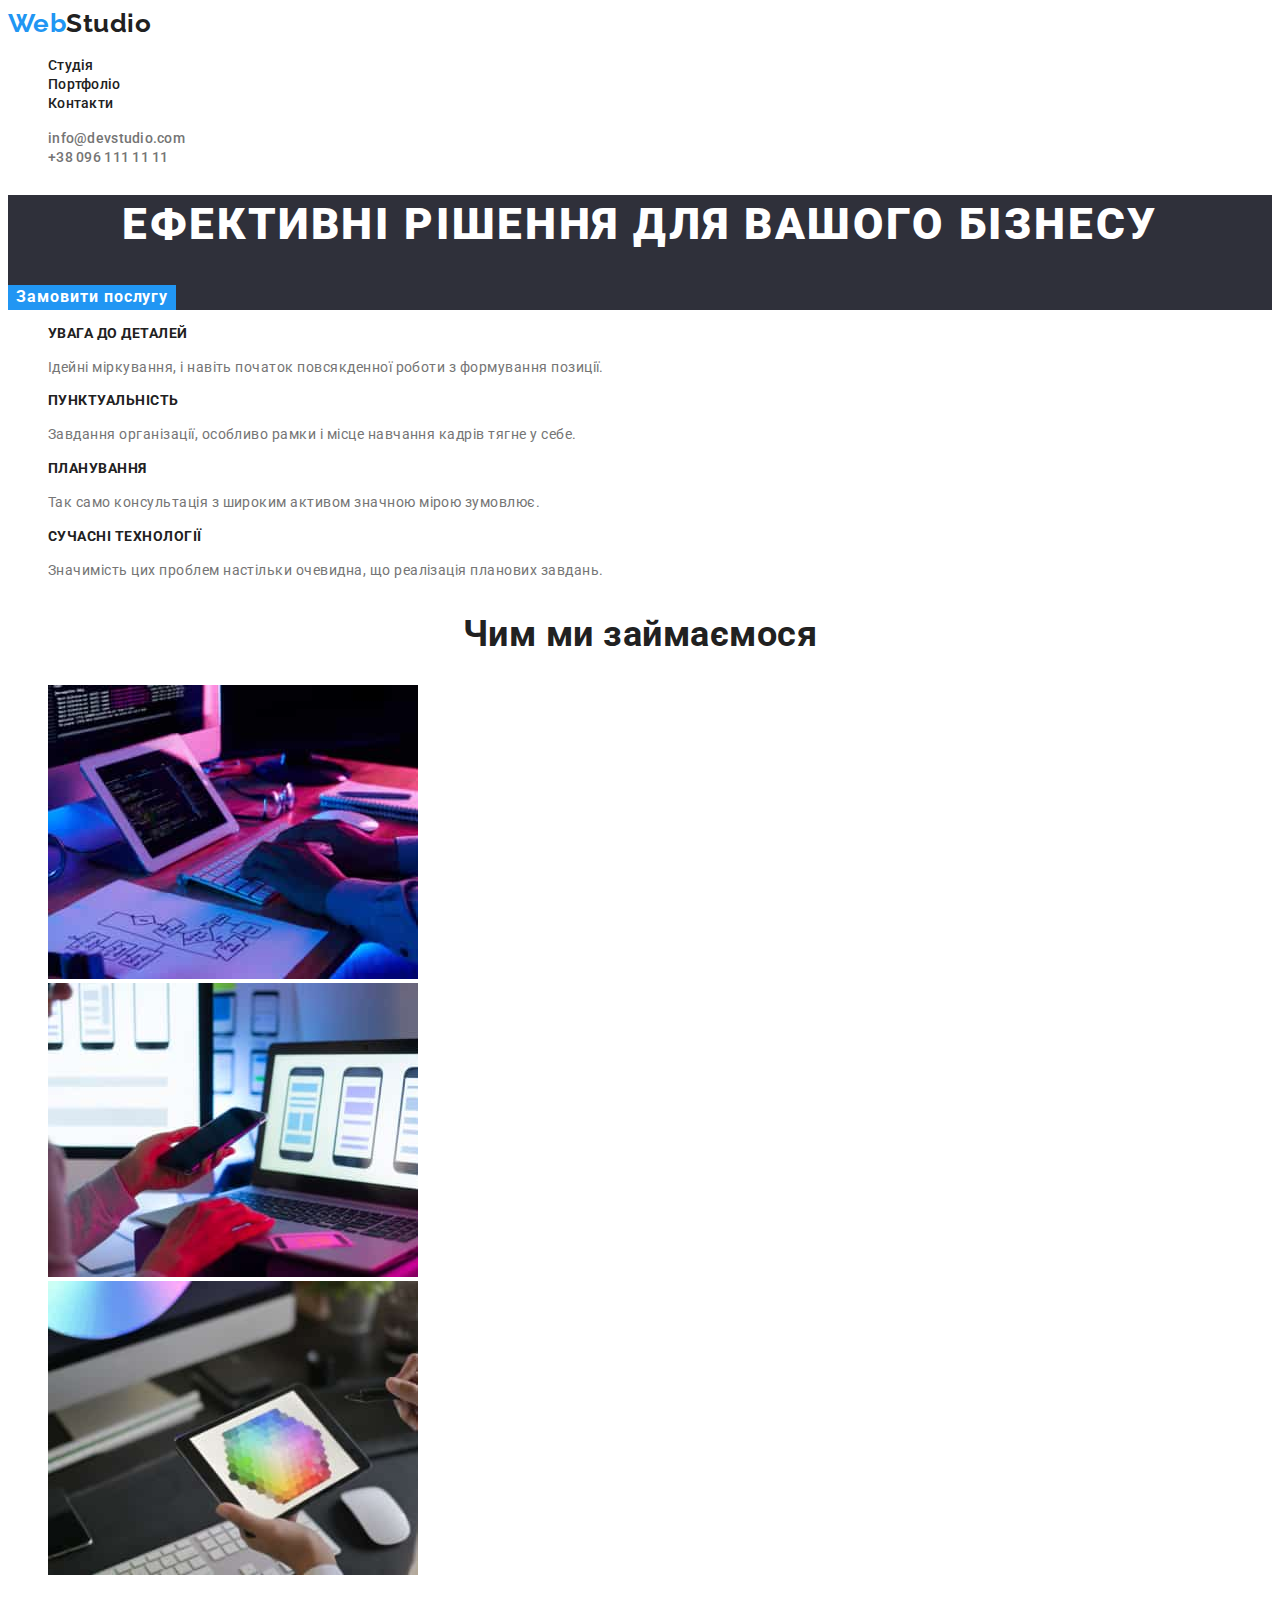
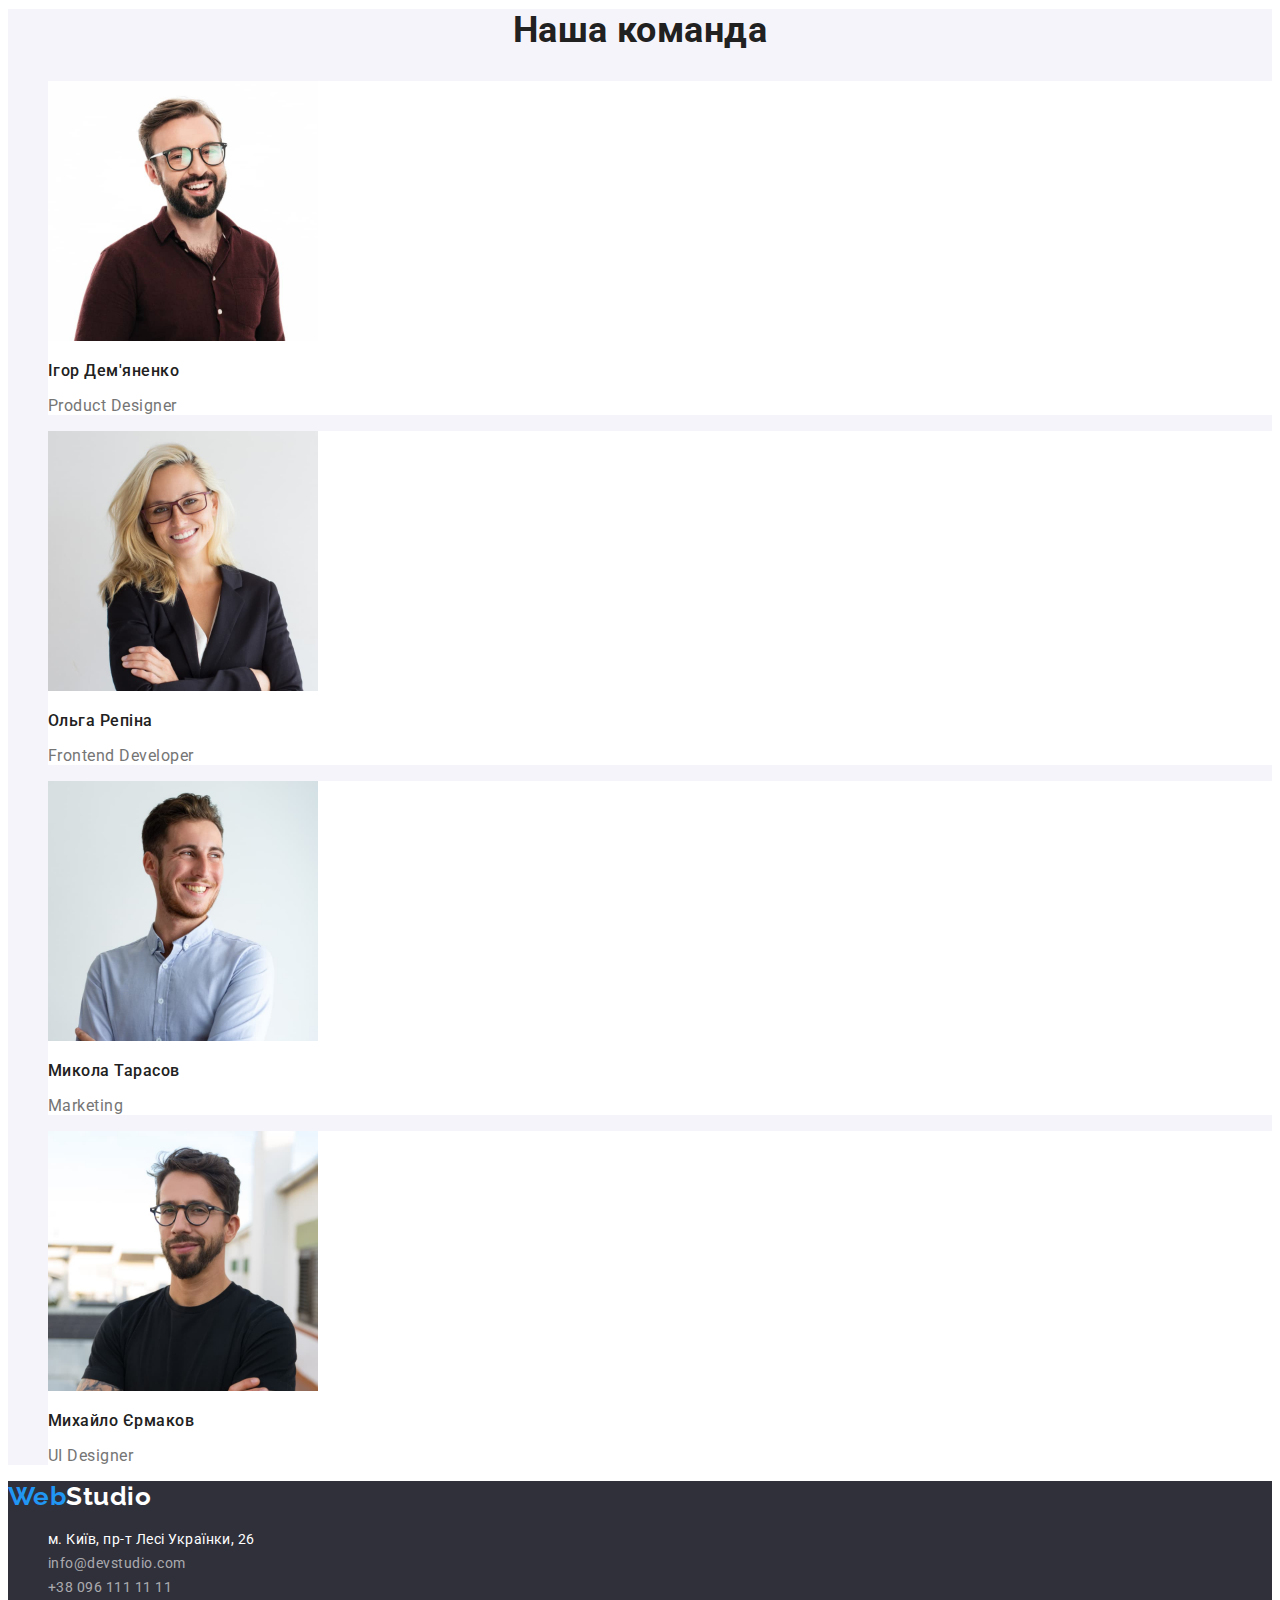
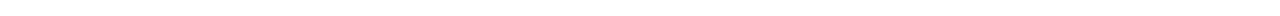
<file: index.html>
<!DOCTYPE html>
<html lang="uk">

<head>
    <meta charset="UTF-8">
    <meta http-equiv="X-UA-Compatible" content="IE=edge">
    <meta name="viewport" content="width=device-width, initial-scale=1.0">
    <title>web-homework1</title>
    <link rel="preconnect" href="https://fonts.googleapis.com">
    <link rel="preconnect" href="https://fonts.gstatic.com" crossorigin>
    <link href="https://fonts.googleapis.com/css2?family=Raleway:wght@700&family=Roboto:wght@400;500;700;900&display=swap"
        rel="stylesheet">
    <link rel="stylesheet" href="./css/styles.css">
</head>

<body>
    <header>
        <nav>
            <a href="./index.html" class="logo">
                <span class="logoaccent">Web</span>Studio
                
            </a>
            <ul class="nav list">
                <li><a href="./index.html" class="nav-list">Студія</a></li>
                <li><a href="./portfolio.html" class="nav-list">Портфоліо</a></li>
                <li><a href="" class="nav-list">Контакти</a></li>
            </ul>
        </nav>
        <ul class="social-links list">
            <li>
                <a href="mailto:info@devstudio.com" class="link">info@devstudio.com</a>
            </li>
            <li>
                <a href="tel:+380961111111" class="link">+38 096 111 11 11</a>
            </li>
        </ul>

    </header>
    <main>
        <!-- Перша секція-->
        <section class="advertis-section">
            <h1 class="advertisement">Ефективні рішення для вашого бізнесу</h1>
            <button type="button" class="button">Замовити послугу</button>
        </section>

        <!--Секція про переваги-->
        <section class="benefits-section">
            <h2 class="visually-hidden">
                Перелік переваг
            </h2>
            <ul class="benefits-list list">
                <li>
                    <h3 class="benefit-header">
                        Увага до деталей
                    </h3>
                    <p class="benefit-item">Ідейні міркування, і навіть початок повсякденної роботи з формування позиції.</p>
                </li>
                <li>
                    <h3 class="benefit-header">
                        Пунктуальність
                    </h3>
                    <p class="benefit-item">Завдання організації, особливо рамки і місце навчання кадрів тягне у себе.</p>
                </li>
                <li>
                    <h3 class="benefit-header">
                        Планування
                    </h3>
                    <p class="benefit-item">Так само консультація з широким активом значною мірою зумовлює.</p>
                </li>
                <li>
                    <h3 class="benefit-header">
                        Сучасні технології
                    </h3>
                    <p class="benefit-item">Значимість цих проблем настільки очевидна, що реалізація планових завдань.</p>
                </li>
            </ul>
        </section>

        <!--Секція з галерею-->
        <section class="directions-section">
            <h2 class="directions">
                Чим ми займаємося
            </h2>
            <ul class="direction-list list">
                <li class="direction-item"><img src="./images/box1.jpg" alt="друкування на клавіатурі" width="370" /></li>
                <li class="direction-item"><img src="./images/box2.jpg" alt="розглядання гаджетів" width="370" /></li>
                <li class="direction-item"><img src="./images/box3.jpg" alt="лаптоп" width="370" /></li>
            </ul>
        </section>

        <!--Про команду-->
        <section class="team-section">
            <h2 class="team">Наша команда</h2>
            <ul class="team-list list">
                <li class="team-person-item">
                    <img class="team-person-image" src="./images/img(i).jpg" alt="чоловік Ігор" width="270">
                    <h3 class="team-person-name"> 
                        Ігор Дем'яненко
                    </h3>
                    <p class="team-person-job">Product Designer</p>
                </li>
                <li class="team-person-item">
                    <img class="team-person-image" src="./images/img(o).jpg" alt="жінка Ольга" width="270">
                    <h3 class="team-person-name">Ольга Репіна</h3>
                    <p class="team-person-job">Frontend Developer</p>
                </li>
                <li class="team-person-item">
                    <img class="team-person-image" src="./images/img(n).jpg" alt="Чоловік Микола" width="270">
                    <h3 class="team-person-name">Микола Тарасов</h3>
                    <p class="team-person-job">Marketing</p>
                </li>
                <li class="team-person-item">
                    <img class="team-person-image" src="./images/img(m).jpg" alt="чоловік Михайло" width="270">
                    <h3 class="team-person-name">Михайло Єрмаков</h3>
                    <p class="team-person-job">UI Designer</p>
                </li>
            </ul>
        </section>
    </main>

    <footer class="footerall">
        <a href="./index.html" class="footer-logo">
            <span class="footer-logoaccent">Web</span>Studio        
        </a>


        <address>
            <ul class="contacts-list list">
                <li class="contact-item"><a href="https://goo.gl/maps/CPtrU1FHBa2aNyZL9" target="_blank" rel="noopener noreferrer nofollow" class="adress">м. Київ, пр-т Лесі Українки, 26</a></li>

                <li class="contact-item"><a href="mailto:info@devstudio.com" class="adress-link">info@devstudio.com</a></li>

                <li class="contact-item"><a href="tel:+380961111111" class="adress-link">+38 096 111 11 11</a></li>

            </ul>
        </address>

    

    </footer>

</body>

</html>
</file>
<file: css/styles.css>
/* основні кольори */

:root {
    --main-text-color: #212121;
    --light-text-color: #757575;
    --secondary-text-color: #2196F3;
    --dark-bcg-color: #2F303A;
    --light-bcg-color: #F5F4FA;
    --main-light-color: #FFFFFF;
    
}

body {
    background-color: var(--main-light-color);
    color: var(--main-text-color);
    font-family: Roboto, sans-serif;
    letter-spacing: 0.03em;

}
.list {
    list-style: none;
}

a {
    text-decoration: none;
}

/* Header */

.logoaccent {
    color: var(--secondary-text-color);
    font-family: Raleway, sans-serif;
    font-weight: 700;
    font-size: 26px;
    line-height: 1.19;

}

.logo {
    color: var(--main-text-color);
    font-family: Raleway, sans-serif;
    font-weight: 700;
    font-size: 26px;
    line-height: 1.19;
}


.nav .nav-list {
    color: var(--main-text-color);
    text-decoration: none;
    letter-spacing: 0.02em;
    font-weight: 500;
    font-size: 14px;
    line-height: 1.14;

}

.nav .nav-list:hover,
.nav .nav-list:focus {
    color: var(--secondary-text-color);
}

.social-links .link {
    color: var(--light-text-color);
    text-decoration: none;
    letter-spacing: 0.02em;
    font-weight: 500;
    font-size: 14px;
    line-height: 1.14;

}

.social-links .link:hover,
.social-links .link:focus {
    color: var(--secondary-text-color);
}


/* Перша секція з кнопкою */

.advertis-section {
background-color: var(--dark-bcg-color);
}

.advertisement {
    font-weight: 900;
    font-size: 44px;
    line-height: 1.36;
    text-align: center;
    letter-spacing: 0.06em;
    text-transform: uppercase;
    color: var(--main-light-color);
            
}

.button  {
    font-family: inherit;
    cursor: pointer;
    font-weight: 700;
    font-size: 16px;
    line-height: 1.18;
    text-align: center;
    letter-spacing: 0.06em;
    color: var(--main-light-color);
    background-color: var(--secondary-text-color);
    border-color: transparent;
}

.button:hover,
.button:focus {
    color: var(--main-text-color);
    background-color: var(--light-bcg-color);
}

/* Cекція про переваги */

.visually-hidden {
    position: absolute;
    white-space: nowrap;
    width: 1px;
    height: 1px;
    overflow: hidden;
    border: 0;
    padding: 0;
    clip: rect(0 0 0 0);
    clip-path: inset(50%);
    margin: -1px;
}

.benefit-header {
    
    font-weight: 700;
    font-size: 14px;
    line-height: 1.14;
    text-transform: uppercase;

}

.benefit-item {
    font-size: 14px;
    line-height: 1.71;
    color: var(--light-text-color);
}

/* Секція з галерею */

.directions {
    font-weight: 700;
    font-size: 36px;
    line-height: 1.17;
    text-align: center;
   
}

.team {
    font-weight: 700;
    font-size: 36px;
    line-height: 1.17;
    text-align: center;

}

/* Про команду */

.team-section {
    background-color: var(--light-bcg-color);
}

.team-person-item {
    background-color: var(--main-light-color);
}

.team-person-name {
    font-weight: 500;
    font-size: 16px;
    line-height: 1.19;
    
}

.team-person-job {
    color: var(--light-text-color);
    font-size: 16px;
    line-height: 1.19;
}

/* footer */

.footerall {
    background-color: var(--dark-bcg-color);
}

.footer-logo {
    color: var(--main-light-color);
    font-family: Raleway, sans-serif;
    font-style: normal;
    font-weight: 700;
    font-size: 26px;
    line-height: 1.19;

}

.footer-logoaccent {
    
    color: var(--secondary-text-color);
    font-family: Raleway, sans-serif;
    font-style: normal;
    font-weight: 700;
    font-size: 26px;
    line-height: 1.19;

}


.adress {

    color: var(--main-light-color);
    font-weight: 400;
    font-size: 14px;
    line-height: 1.71;
    font-style: normal;

}

.adress-link {

    color: rgba(255, 255, 255, 0.6);
    font-weight: 400;
    font-size: 14px;
    line-height: 1.71;
    font-style: normal;

}

.adress:hover,
.adress:focus {
    color: var(--secondary-text-color);
}

/* власне портфоліо */

.button-pfl {
        font-family: inherit;
        cursor: pointer;
        font-weight: 500;
        font-size: 16px;
        line-height: 1.63;
        text-align: center;
        letter-spacing: 0.03em;
        color: var(--main-light-color);
        background-color: var(--secondary-text-color);
        border-color: transparent;
}

.button-pfl.primary {
    color: var(--main-light-color);
    background-color: var(--secondary-text-color);
    border-color: transparent
}

.button-pfl.secondary {
    color: var(--main-text-color);
    background-color: var(--light-bcg-color);
   

}

.button-pfl.primary:hover,
.button-pfl.primary:focus {
    color: var(--main-text-color);
    background-color: var(--light-bcg-color);
    border-color: var(--secondary-text-color);
    border
    
}

.button-pfl.secondary:hover,
.button-pfl.secondary:focus {
    color: var(--main-light-color);
    background-color: var(--secondary-text-color);
    border-color: transparent
}



/* Галерея */

.galery-header {
    font-weight: 700;
    font-size: 18px;
    line-height: 2;
    letter-spacing: 0.06em;
    color: var(--main-text-color);
}

.galery-info {
    font-size: 16px;
    line-height: 1.88;
    letter-spacing: 0.03em;
    color: var(--light-text-color)
}
</file>
